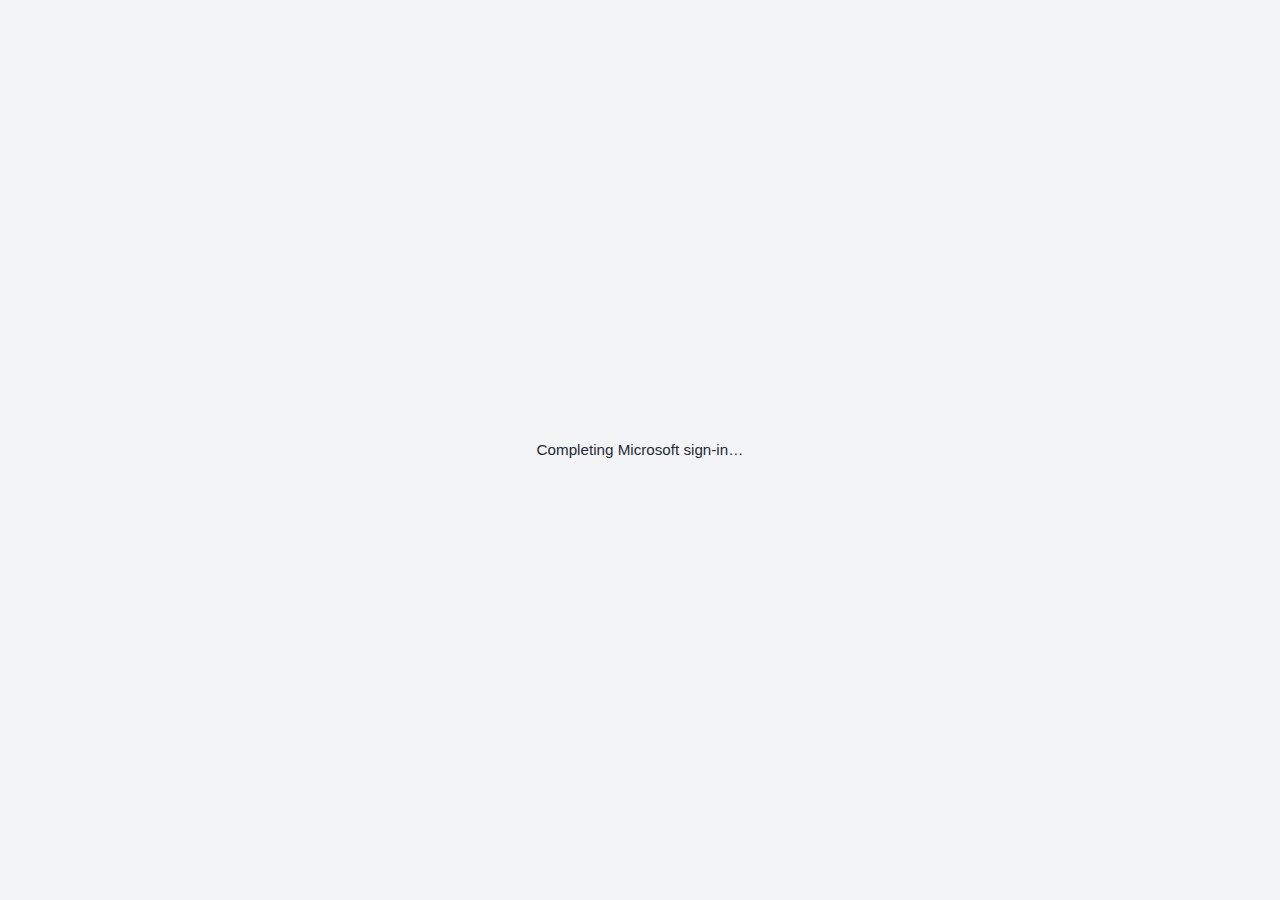
<file: auth.html>
<!DOCTYPE html>
<html lang="en">
<head>
  <meta charset="UTF-8">
  <meta name="viewport" content="width=device-width, initial-scale=1.0">
  <title>Microsoft Authentication</title>
  <style>
    body {
      font-family: "Segoe UI", -apple-system, BlinkMacSystemFont, sans-serif;
      margin: 0;
      min-height: 100vh;
      display: flex;
      align-items: center;
      justify-content: center;
      background: #f3f4f6;
      color: #1f2937;
    }
    .message {
      text-align: center;
      max-width: 320px;
      line-height: 1.5;
      font-size: 0.95rem;
    }
  </style>
  <script src="https://alcdn.msauth.net/browser/2.37.0/js/msal-browser.min.js" crossorigin="anonymous"></script>
  <script src="https://res.cdn.office.net/teams-js/v2.17.0/js/MicrosoftTeams.min.js" crossorigin="anonymous"></script>
</head>
<body>
  <div class="message">
    <p>Completing Microsoft sign-in…</p>
  </div>
  <script>
    (async function finishAuthentication() {
      const CLIENT_ID = '64eaf9c0-93d7-4bda-9f02-b343bc459350';
      const TENANT_ID = '6dc7041f-549e-4127-9e89-36f74513bad5';
      const authority = TENANT_ID
        ? `https://login.microsoftonline.com/${TENANT_ID}`
        : 'https://login.microsoftonline.com/common';
      const redirectUri = new URL('auth.html', window.location.href).toString();
      const GRAPH_SCOPES = ['User.Read', 'Files.ReadWrite.All'];
      const REDIRECT_SESSION_KEY = 'bbprogramme:auth-redirect-started';
      const searchParams = new URLSearchParams(window.location.search || '');
      const launchedFromTeams = searchParams.get('teams') === '1';

      async function notifyCompletion(payload) {
        const origin = window.location.origin;
        let teamsInitialised = false;
        const teams = window.microsoftTeams;
        if (teams?.app && typeof teams.app.initialize === 'function') {
          try {
            await teams.app.initialize();
            teamsInitialised = true;
          } catch (teamsInitError) {
            console.debug('Teams SDK initialisation failed in auth window.', teamsInitError);
          }
        }
        if (teamsInitialised && teams?.authentication) {
          try {
            if (payload.success) {
              teams.authentication.notifySuccess(JSON.stringify(payload));
            } else {
              teams.authentication.notifyFailure(payload.error || 'Authentication failed.');
            }
          } catch (teamsNotifyError) {
            console.debug('Unable to notify Teams authentication result.', teamsNotifyError);
          }
        }
        const message = { type: 'bbprogramme-auth-complete', ...payload };
        try {
          if (window.opener && !window.opener.closed) {
            window.opener.postMessage(message, origin);
          }
        } catch (postError) {
          console.debug('Unable to post authentication completion message to opener.', postError);
        }
        try {
          if (window.parent && window.parent !== window) {
            window.parent.postMessage(message, origin);
          }
        } catch (parentPostError) {
          console.debug('Unable to post authentication completion message to parent frame.', parentPostError);
        }
      }

      if (!window.msal || !window.msal.PublicClientApplication) {
        console.error('MSAL browser library unavailable while finishing authentication.');
        await notifyCompletion({ success: false, error: 'MSAL library unavailable.' });
        window.close();
        return;
      }

      const app = new window.msal.PublicClientApplication({
        auth: { clientId: CLIENT_ID, authority, redirectUri },
        cache: { cacheLocation: 'localStorage', storeAuthStateInCookie: false }
      });
      try {
        if (typeof app.initialize === 'function') {
          await app.initialize();
        }
        const result = await app.handleRedirectPromise();
        if (result?.account) {
          app.setActiveAccount(result.account);
        }
        let account = result?.account || null;
        if (!account) {
          const accounts = app.getAllAccounts();
          if (accounts.length) {
            account = accounts[0];
            app.setActiveAccount(account);
          }
        }
        if (!account) {
          if (!window.sessionStorage.getItem(REDIRECT_SESSION_KEY)) {
            window.sessionStorage.setItem(REDIRECT_SESSION_KEY, '1');
            try {
              await app.loginRedirect({
                scopes: GRAPH_SCOPES,
                prompt: 'select_account',
                redirectStartPage: redirectUri
              });
              return;
            } catch (loginError) {
              console.error('Authentication redirect invocation failed.', loginError);
              window.sessionStorage.removeItem(REDIRECT_SESSION_KEY);
              await notifyCompletion({
                success: false,
                error: loginError?.message || String(loginError || 'Unable to start authentication.')
              });
              return;
            }
          } else {
            window.sessionStorage.removeItem(REDIRECT_SESSION_KEY);
            await notifyCompletion({
              success: false,
              error: 'Authentication completed without selecting an account.'
            });
            return;
          }
        } else {
          window.sessionStorage.removeItem(REDIRECT_SESSION_KEY);
        }
        const payload = {
          success: true,
          account: {
            homeAccountId: account.homeAccountId,
            username: account.username,
            name: account.name || null
          }
        };
        await notifyCompletion(payload);
      } catch (error) {
        console.error('Authentication redirect handling failed.', error);
        await notifyCompletion({
          success: false,
          error: error?.message || String(error || 'Unknown error')
        });
      } finally {
        setTimeout(() => {
          try {
            window.close();
          } catch (closeError) {
            console.debug('Unable to close authentication window automatically.', closeError);
          }
        }, 200);
      }
    }());
  </script>
</body>
</html>
</file>
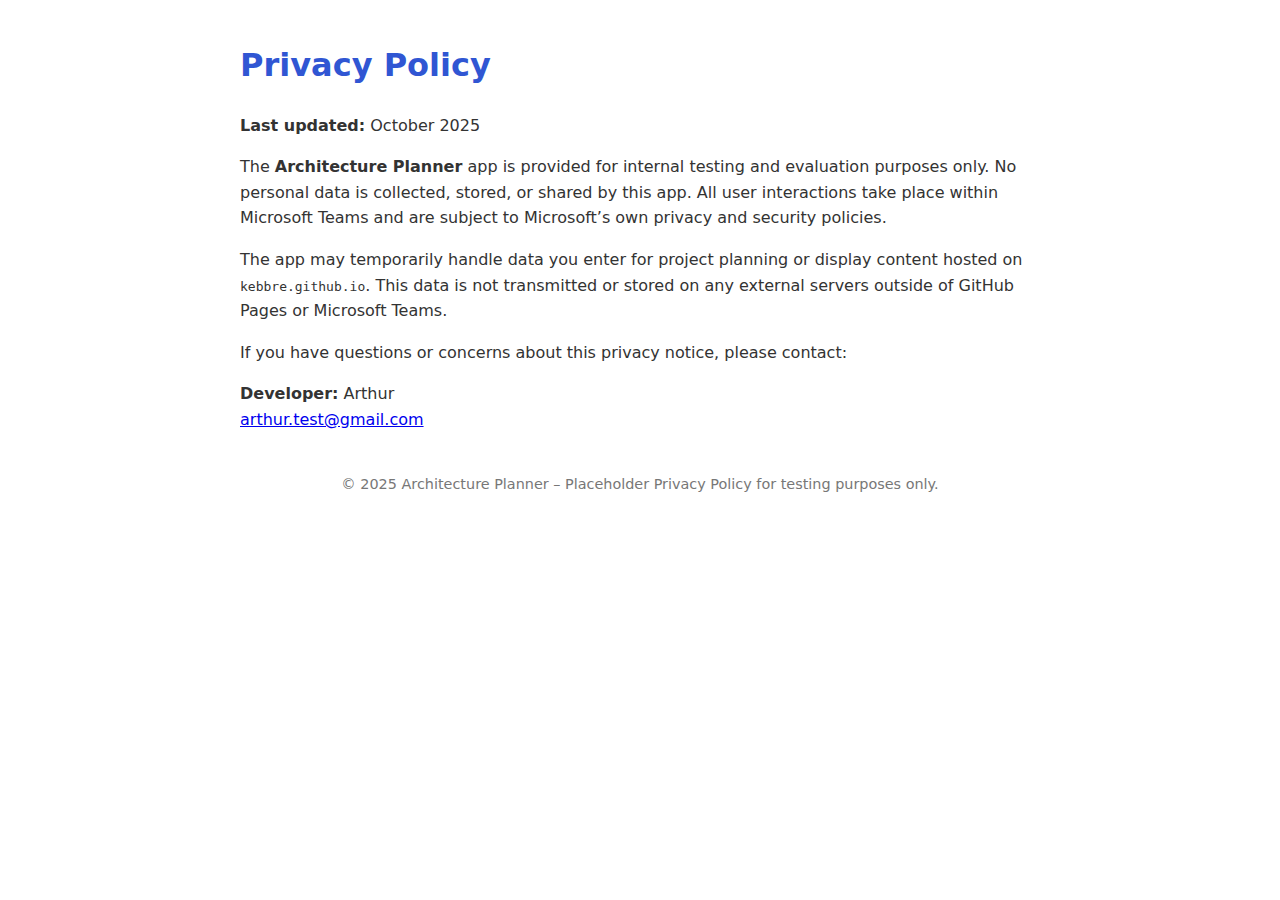
<file: privacy.html>
<!DOCTYPE html>
<html lang="en">
<head>
  <meta charset="UTF-8" />
  <meta name="viewport" content="width=device-width, initial-scale=1.0" />
  <title>Privacy Policy - Architecture Planner</title>
  <style>
    body {
      font-family: system-ui, Arial, sans-serif;
      max-width: 800px;
      margin: 40px auto;
      padding: 0 20px;
      line-height: 1.6;
      color: #333;
    }
    h1 {
      color: #3056d3;
    }
    footer {
      margin-top: 40px;
      font-size: 0.9em;
      color: #777;
      text-align: center;
    }
  </style>
</head>
<body>
  <h1>Privacy Policy</h1>

  <p><strong>Last updated:</strong> October 2025</p>

  <p>
    The <strong>Architecture Planner</strong> app is provided for internal testing and evaluation purposes only. 
    No personal data is collected, stored, or shared by this app. 
    All user interactions take place within Microsoft Teams and are subject to Microsoft’s own privacy and security policies.
  </p>

  <p>
    The app may temporarily handle data you enter for project planning or display content hosted on 
    <code>kebbre.github.io</code>. This data is not transmitted or stored on any external servers outside of GitHub Pages or Microsoft Teams.
  </p>

  <p>
    If you have questions or concerns about this privacy notice, please contact:
  </p>
  <p>
    <strong>Developer:</strong> Arthur <br>
    <a href="mailto:arthur.test@gmail.com">arthur.test@gmail.com</a>
  </p>

  <footer>
    © 2025 Architecture Planner – Placeholder Privacy Policy for testing purposes only.
  </footer>
</body>
</html>
</file>
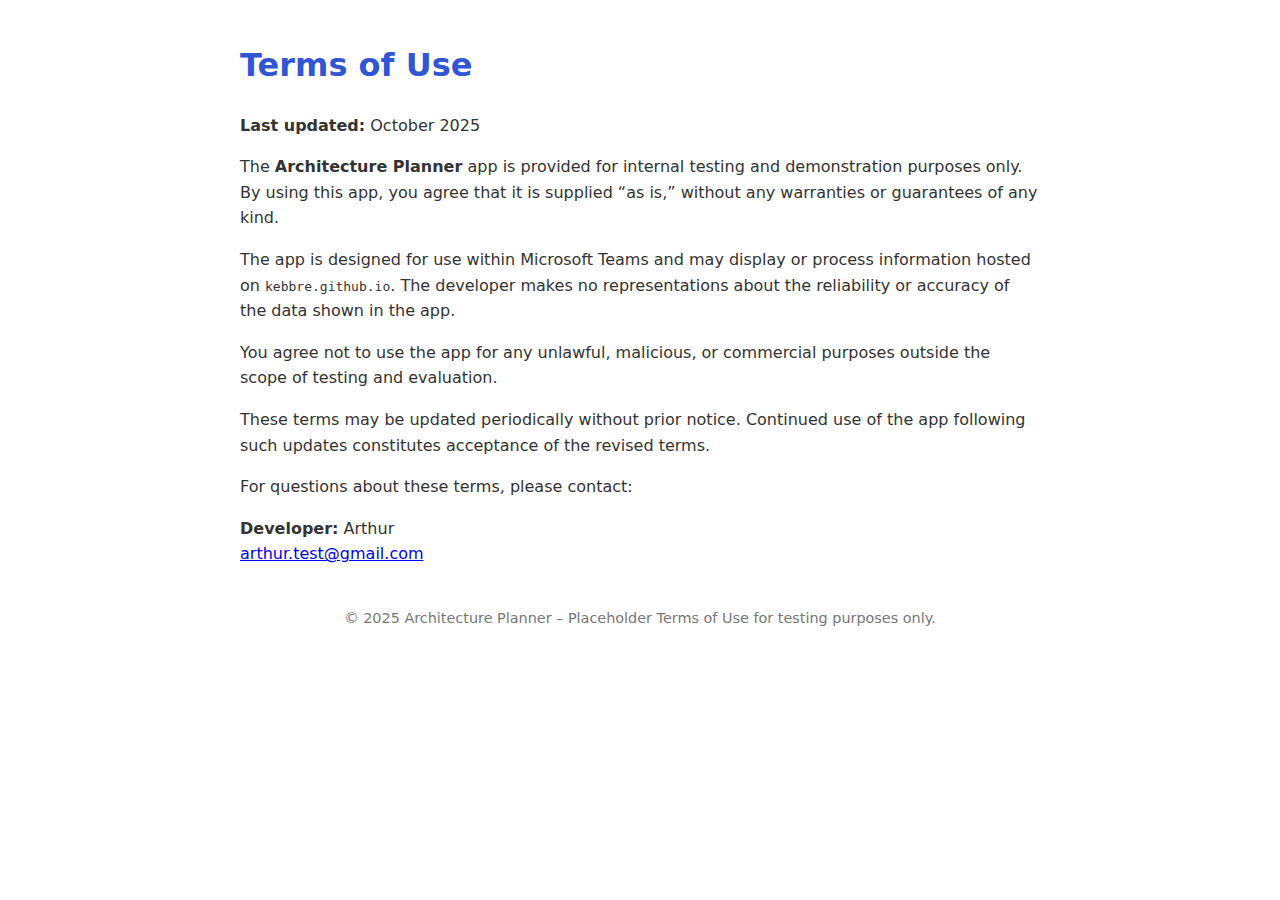
<file: terms.html>
<!DOCTYPE html>
<html lang="en">
<head>
  <meta charset="UTF-8" />
  <meta name="viewport" content="width=device-width, initial-scale=1.0" />
  <title>Terms of Use - Architecture Planner</title>
  <style>
    body {
      font-family: system-ui, Arial, sans-serif;
      max-width: 800px;
      margin: 40px auto;
      padding: 0 20px;
      line-height: 1.6;
      color: #333;
    }
    h1 {
      color: #3056d3;
    }
    footer {
      margin-top: 40px;
      font-size: 0.9em;
      color: #777;
      text-align: center;
    }
  </style>
</head>
<body>
  <h1>Terms of Use</h1>

  <p><strong>Last updated:</strong> October 2025</p>

  <p>
    The <strong>Architecture Planner</strong> app is provided for internal testing and demonstration purposes only. 
    By using this app, you agree that it is supplied “as is,” without any warranties or guarantees of any kind.
  </p>

  <p>
    The app is designed for use within Microsoft Teams and may display or process information hosted on 
    <code>kebbre.github.io</code>. The developer makes no representations about the reliability or accuracy of the data shown in the app.
  </p>

  <p>
    You agree not to use the app for any unlawful, malicious, or commercial purposes outside the scope of testing and evaluation.
  </p>

  <p>
    These terms may be updated periodically without prior notice. Continued use of the app following such updates constitutes acceptance of the revised terms.
  </p>

  <p>
    For questions about these terms, please contact:
  </p>
  <p>
    <strong>Developer:</strong> Arthur <br>
    <a href="mailto:arthur.test@gmail.com">arthur.test@gmail.com</a>
  </p>

  <footer>
    © 2025 Architecture Planner – Placeholder Terms of Use for testing purposes only.
  </footer>
</body>
</html>
</file>
